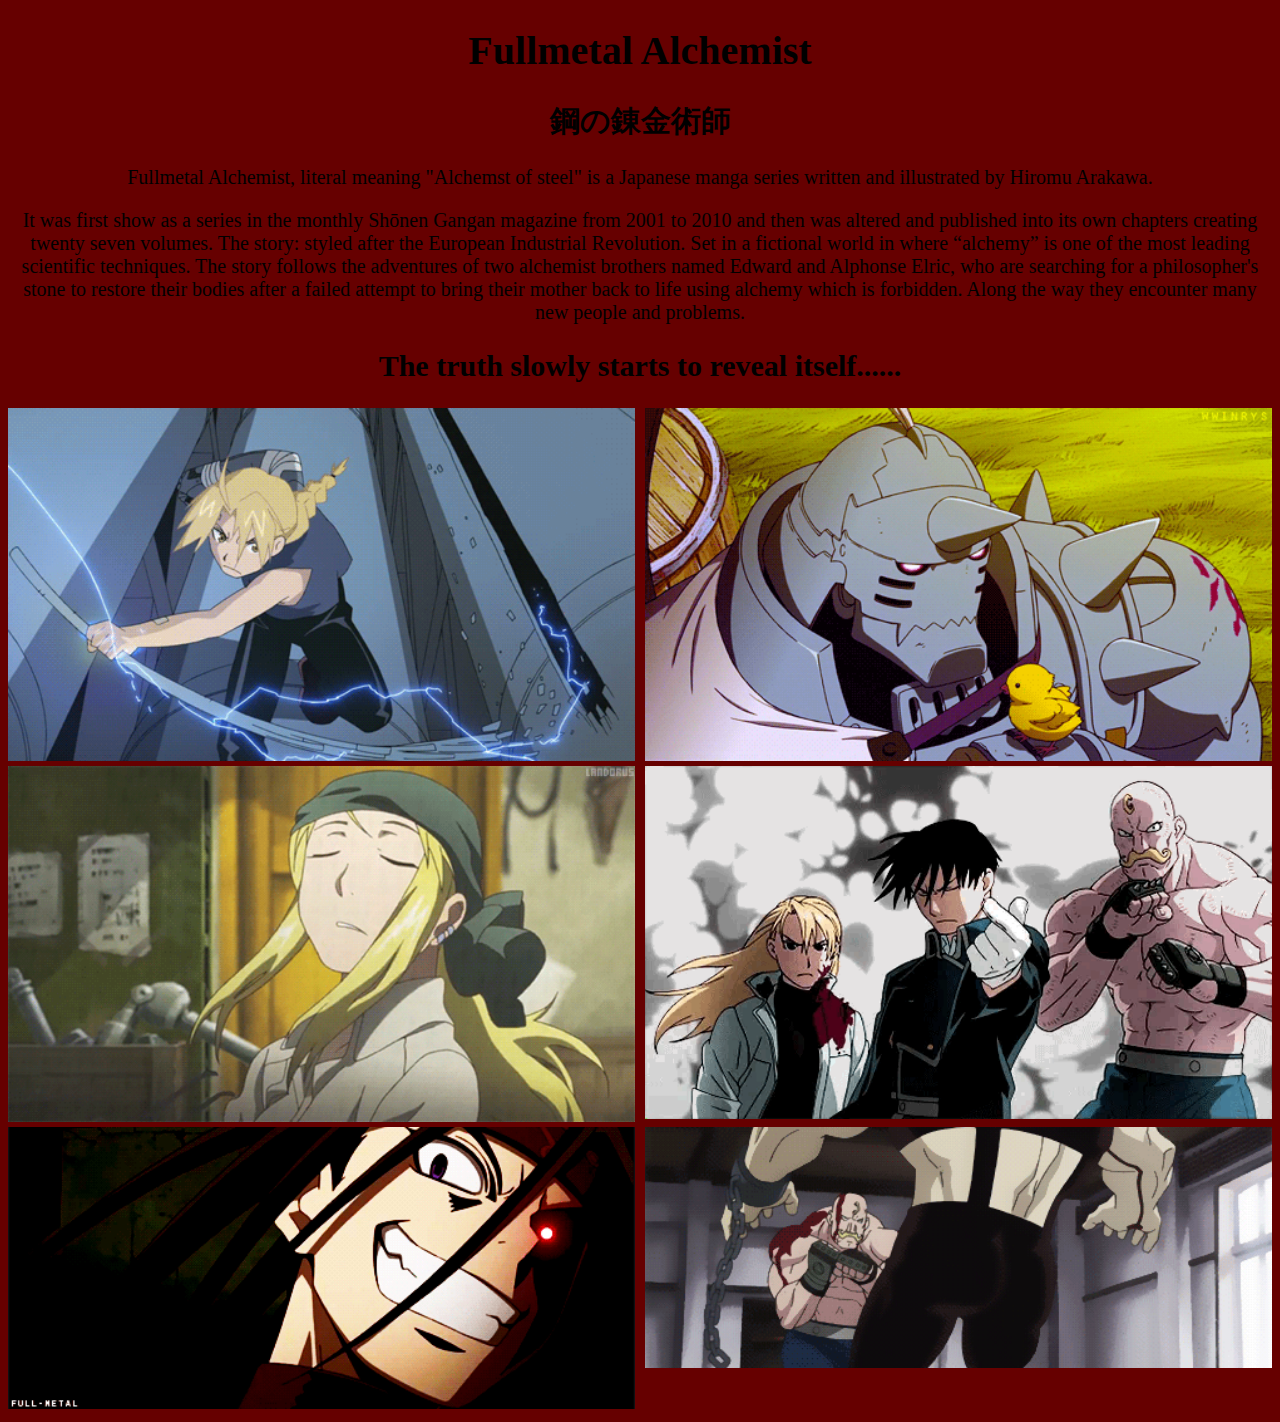
<file: Index.htm>
<!DOCTYPE html>
<html lang="">
<head>
  <meta charset="utf-8">
  <meta name="viewport" content="width=device-width, initial-scale=1.0">
        <link href="Fullmetal%20Alchemist.css" rel="stylesheet" type="text/css">
  <title></title>
</head>

<body>
  
</body>
<h1> Fullmetal Alchemist </h1>  
    <h2> 鋼の錬金術師 </h2>
<p> Fullmetal Alchemist, literal meaning "Alchemst of steel" is a Japanese manga series written and illustrated by Hiromu Arakawa.<P/>

<P>It was first show as a series in the monthly Shōnen Gangan magazine from 2001 to 2010 and then was altered and published into its own chapters creating twenty seven volumes.

The story: styled after the European Industrial Revolution. Set in a fictional world in where 
“alchemy” is one of the most leading scientific techniques. The story follows the adventures of two alchemist brothers named Edward and Alphonse Elric, who are searching for a philosopher's stone to restore their bodies after a failed attempt to bring their mother back to life using alchemy which is forbidden. Along the way they encounter many new people and problems. </P>
<h2> The truth slowly starts to reveal itself......</h2>
    
    <div class=container>
    <div class="gifs">
<a href="Edward%20Elric%20Profile.htm"><img src= "Edward.Gif"alt=Edward width=100%></a>
        </div>
     <div class="gifs">
<a href="Alphonse%20Elric%20Profile.htm"><img src= "Alphonse%20Elric.gif"alt=Alphonse width=100%></a>
    </div>
        
     <div class="gifs">
         <a href="Winrey%20Profile.htm"><img src="winry.gif"alt=Winry width=100%></a></div>
        
     <div class="gifs">
<a href="East%20HQ%20Unit.htm"><img src="East%20HQ.gif" alt="east team" width="100%">
         </a>
        </div>
        
          <div class="gifs">
<a href="Hummunculi%20Profile.htm"><img src="Hummoculi.gif" alt=hummoculi width=100%></a>
         </div>
        
          <div class="gifs">
            <a href="Extra%20Characters.htm"><img src="Extra%20Charscterds.gif" alt=Extra width=100%></a>
         </div>
    
        </div>
</file>
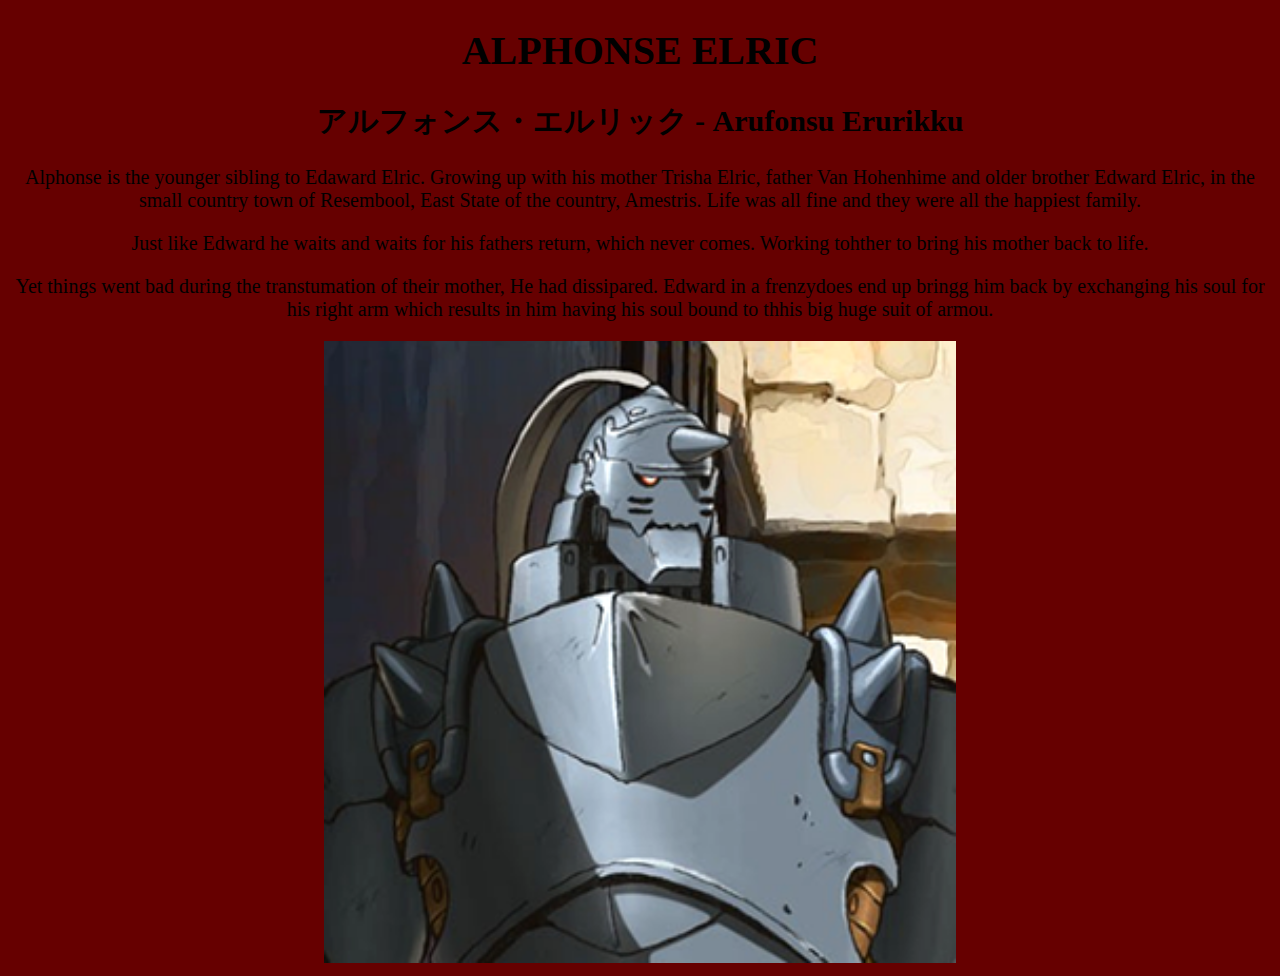
<file: Alphonse Elric Profile.htm>
<!DOCTYPE html>
<html lang="">
<head>
  <meta charset="utf-8">
  <meta name="viewport" content="width=device-width, initial-scale=1.0">
    <link href="Fullmetal%20Alchemist.css" rel="stylesheet" type="text/css">
  <title></title>
    <h1> ALPHONSE ELRIC </h1>
</head>
<h2> アルフォンス・エルリック - Arufonsu Erurikku </h2>
<p> Alphonse is the younger sibling to Edaward Elric. 
    Growing up with his mother Trisha Elric, father Van Hohenhime and older brother Edward Elric, in the small country town of Resembool, East State of the country, Amestris. Life was all fine and they were all the happiest family.</p>
<p> Just like Edward he waits and waits for his fathers return, which never comes. Working tohther to bring his mother back to life. </p>
<p> Yet things went bad during the transtumation of their mother, He had dissipared. Edward in a frenzydoes end up bringg him back by exchanging his soul for his right arm which results in him having his soul bound to thhis big huge suit of armou.</p>
<center><a href="Alphonse%20Elric%20Profile.htm"><img src="Avatar_alphonse.png" alt=Alphonse width=50%></a></center>
<body>
  
</body>
</html>
</file>
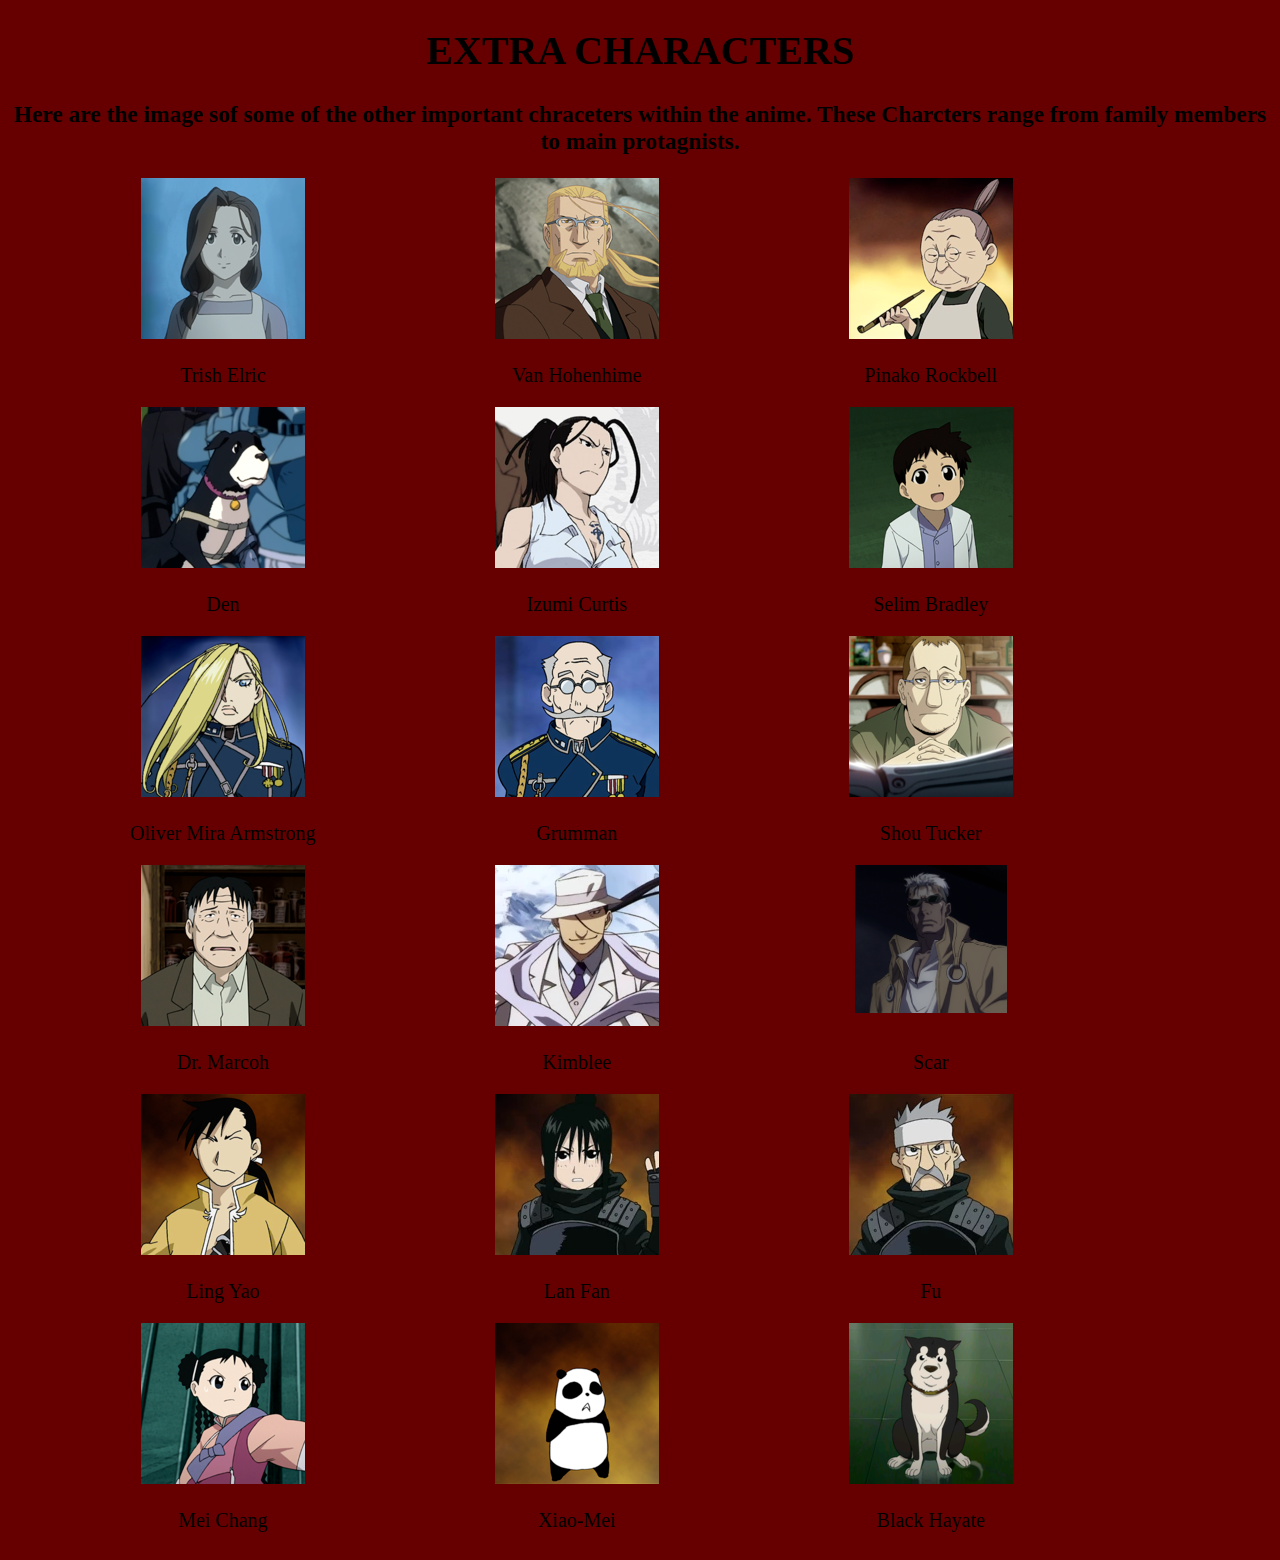
<file: Extra Characters.htm>
<!DOCTYPE html>
<html lang="">
<head>
    <meta charset="utf-8">
    <meta name="viewport" content="width=device-width, initial-scale=1.0">
    <link href="Fullmetal%20Alchemist.css" rel="stylesheet" type="text/css">
    <title></title>
  <h1> EXTRA CHARACTERS</h1>
</head>
    
   <center> <h3> Here are the image sof some of the other important chraceters within the anime. These Charcters range from family members to main protagnists. </h3> </center> 
    
    <div class="Extra">  
        
        <center><img src= "Avatar_trisha.png"></center> 
        <center><img src= "Van%20Hogenheim.png"></center> 
        <center><img src= "Avatar_pinako0.png"></center> 
    <p> Trish  Elric</p>
    <p> Van Hohenhime</p>
    <P> Pinako Rockbell</P>
        <center><img src= "Avatar_den.png"></center> 
          <center><img src= "Avatar_izumi.png"></center> 
        <center><img src= "Avatar_selim.png"></center>    
    <p> Den</p>
    <p> Izumi Curtis</p>
    <p> Selim Bradley</p>
         <center><img src= Avatar_olivier0.png></center>
          <center><img src= "gruman.png"></center> 
         <center><img src= Avatar_shou%20tucker.png></center> 
    <p> Oliver Mira Armstrong</p>
    <p> Grumman </p>
    <p> Shou Tucker</p>
        <center><img src= DR%20MARCHO.png></center>
        <center><img src=Avatar_kimbley.png></center>
        <center><img src= Scar.png width=50%></center>    
    <p> Dr. Marcoh</p>
    <p> Kimblee </p>
    <p> Scar</p>
        <center><img src= Avatar_ling0.png></center>
        <center><img src= Avatar_lanfan.png></center> 
        <center><img src= Avatar_fu.png></center>
    <p> Ling Yao</p>
    <P> Lan Fan</P>
    <p> Fu</p>
         <center><img src=Avatar_mei.png></center>
        <center><img src=image.png></center>
        <center><img src=Avatar_hayate.png></center>
    <p> Mei Chang </p>
    <p> Xiao-Mei</p>
    <p> Black Hayate</p>
    
    
    
    
    </div>
 
<body>
    
    
</body>
</html>
</file>
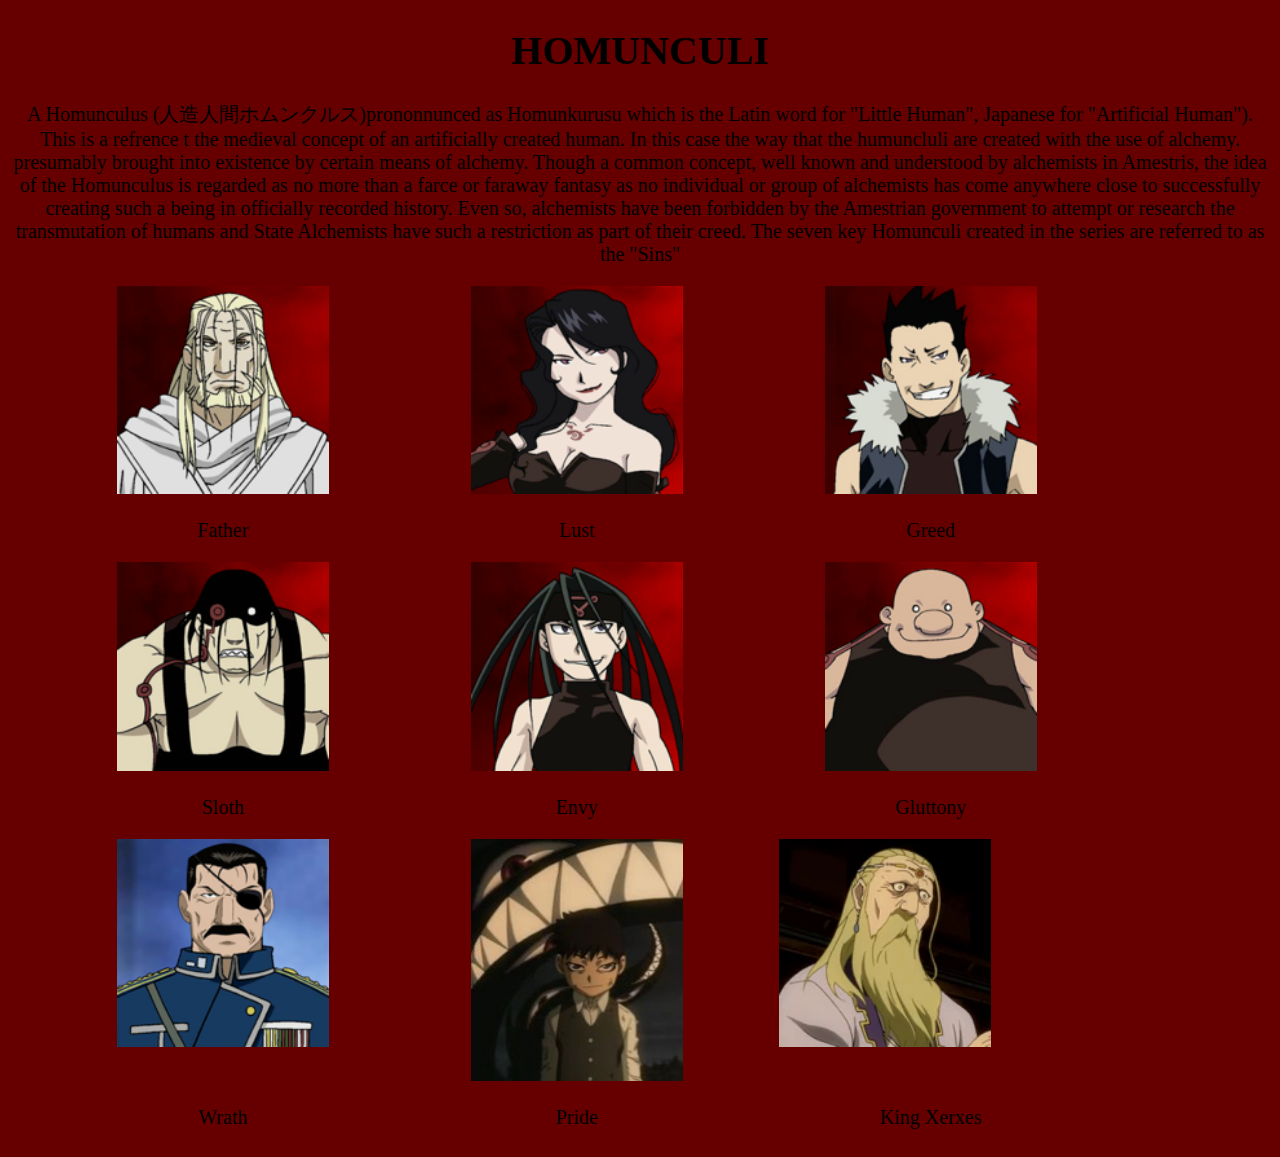
<file: Hummunculi Profile.htm>
<!DOCTYPE html>
<html lang="">
<head>
    <meta charset="utf-8">
    <meta name="viewport" content="width=device-width, initial-scale=1.0">
    <link href="Fullmetal%20Alchemist.css" rel="stylesheet" type="text/css">
    <title></title>
    <h1> HOMUNCULI </h1>
</head>
 <p> A Homunculus (人造人間ホムンクルス)prononnunced as Homunkurusu which is the Latin word for "Little Human", Japanese for "Artificial Human"). This is a refrence t the medieval concept of an artificially created human. In this case the way that the humuncluli are created with the use of alchemy. presumably brought into existence by certain means of alchemy. 

Though a common concept, well known and understood by alchemists in Amestris, the idea of the Homunculus is regarded as no more than a farce or faraway fantasy as no individual or group of alchemists has come anywhere close to successfully creating such a being in officially recorded history. Even so, alchemists have been forbidden by the Amestrian government to attempt or research the transmutation of humans and State Alchemists have such a restriction as part of their creed. The seven key Homunculi created in the series are referred to as the "Sins"<p/>

<body>
    <div class=Homunculi>
        
<center><img src= "Avatar_father2.png" width="70%"></center>         
<center><img src= Avatar_lust.png width="70%"></center>       
 <center><img src= "Avatar_greed.png"width=70%></center> 
    <p> Father </p>
    <p> Lust </p>
    <p> Greed</p>
<center><img src= "Avatar_sloth.png"width="70%"></center> 
<center><img src= "Avatar_envy.png"width="70%"></center>
<center><img src= "Avatar_gluttony.png"width="70%"></center>
    <p> Sloth</p>
    <p> Envy</p>
    <P> Gluttony</P>
        
 <center><img src= "Avatar_bradley.png"width="70%"></center>   
 <center><img src= "Avatar_pride.jpg" width="70%"></center>
    <centeer><img src="Avatar_king-xerxes.png" width="70%"></centeer>
    <p> Wrath </p>
    <P> Pride</P>
    <p> King Xerxes</p>
      </div>
         
</body>
</html>
</file>
